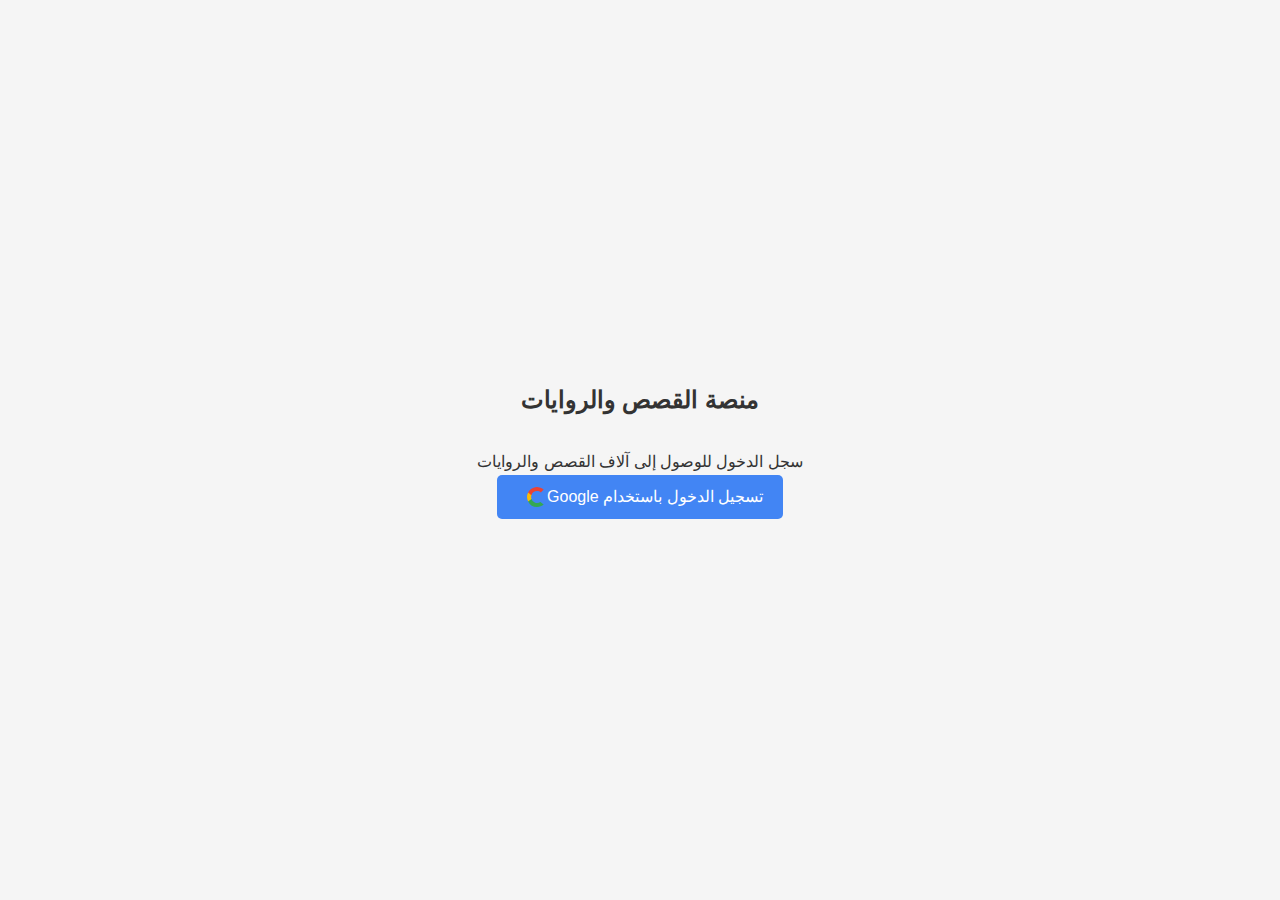
<file: index.html>
<!DOCTYPE html>
<html lang="ar" dir="rtl">
<head>
    <meta charset="UTF-8">
    <meta name="viewport" content="width=device-width, initial-scale=1.0">
    <title>منصة القصص والروايات</title>
    <style>
        /* أنماط CSS الأساسية */
        :root {
            --primary-color: #4a6fa5;
            --secondary-color: #6b8cbc;
            --background-color: #f5f5f5;
            --text-color: #333;
            --card-color: #fff;
            --shadow: 0 2px 5px rgba(0,0,0,0.1);
        }
        
        * {
            margin: 0;
            padding: 0;
            box-sizing: border-box;
            font-family: 'Segoe UI', Tahoma, Geneva, Verdana, sans-serif;
        }
        
        body {
            background-color: var(--background-color);
            color: var(--text-color);
            line-height: 1.6;
        }
        
        /* أنماط الهيدر */
        header {
            background-color: var(--primary-color);
            color: white;
            padding: 15px;
            position: sticky;
            top: 0;
            z-index: 100;
            display: flex;
            justify-content: space-between;
            align-items: center;
        }
        
        .logo {
            font-size: 1.5rem;
            font-weight: bold;
        }
        
        .search-bar {
            flex-grow: 1;
            margin: 0 15px;
        }
        
        .search-bar input {
            width: 100%;
            padding: 8px 15px;
            border-radius: 20px;
            border: none;
            outline: none;
        }
        
        .menu-btn {
            background: none;
            border: none;
            color: white;
            font-size: 1.5rem;
            cursor: pointer;
        }
        
        /* أنماط القائمة الجانبية */
        .side-menu {
            position: fixed;
            top: 0;
            right: -300px;
            width: 300px;
            height: 100%;
            background-color: var(--card-color);
            box-shadow: -2px 0 5px rgba(0,0,0,0.2);
            transition: right 0.3s ease;
            z-index: 200;
            padding: 20px;
            overflow-y: auto;
        }
        
        .side-menu.active {
            right: 0;
        }
        
        .close-btn {
            background: none;
            border: none;
            font-size: 1.5rem;
            position: absolute;
            left: 15px;
            top: 15px;
            cursor: pointer;
        }
        
        .developer-info {
            margin-top: 40px;
        }
        
        .social-links {
            margin-top: 20px;
        }
        
        .social-links a {
            display: block;
            margin: 10px 0;
            color: var(--primary-color);
            text-decoration: none;
        }
        
        .overlay {
            position: fixed;
            top: 0;
            left: 0;
            width: 100%;
            height: 100%;
            background-color: rgba(0,0,0,0.5);
            display: none;
            z-index: 150;
        }
        
        .overlay.active {
            display: block;
        }
        
        /* أنماط المحتوى الرئيسي */
        main {
            padding: 15px;
            padding-bottom: 70px; /* مساحة لشريط التنقل السفلي */
        }
        
        .section-title {
            margin: 20px 0 15px;
            font-size: 1.2rem;
            border-bottom: 2px solid var(--primary-color);
            padding-bottom: 5px;
        }
        
        .stories-grid {
            display: grid;
            grid-template-columns: repeat(auto-fill, minmax(150px, 1fr));
            gap: 15px;
        }
        
        .story-card {
            background-color: var(--card-color);
            border-radius: 8px;
            overflow: hidden;
            box-shadow: var(--shadow);
            transition: transform 0.2s;
        }
        
        .story-card:hover {
            transform: translateY(-5px);
        }
        
        .story-cover {
            width: 100%;
            height: 200px;
            object-fit: cover;
        }
        
        .story-info {
            padding: 10px;
        }
        
        .story-title {
            font-weight: bold;
            margin-bottom: 5px;
            white-space: nowrap;
            overflow: hidden;
            text-overflow: ellipsis;
        }
        
        .story-author {
            font-size: 0.8rem;
            color: #666;
        }
        
        /* أنماط شريط التنقل السفلي */
        .bottom-nav {
            position: fixed;
            bottom: 0;
            left: 0;
            width: 100%;
            background-color: var(--card-color);
            display: flex;
            justify-content: space-around;
            padding: 10px 0;
            box-shadow: 0 -2px 5px rgba(0,0,0,0.1);
            z-index: 100;
        }
        
        .nav-item {
            display: flex;
            flex-direction: column;
            align-items: center;
            text-decoration: none;
            color: #666;
            font-size: 0.8rem;
        }
        
        .nav-item.active {
            color: var(--primary-color);
        }
        
        .nav-icon {
            font-size: 1.2rem;
            margin-bottom: 3px;
        }
        
        .add-btn {
            position: fixed;
            bottom: 70px;
            left: 50%;
            transform: translateX(-50%);
            width: 60px;
            height: 60px;
            border-radius: 50%;
            background-color: var(--primary-color);
            color: white;
            border: none;
            font-size: 2rem;
            box-shadow: 0 2px 10px rgba(0,0,0,0.2);
            cursor: pointer;
            z-index: 90;
        }
        
        /* أنماط نموذج النشر */
        .publish-modal {
            position: fixed;
            top: 0;
            left: 0;
            width: 100%;
            height: 100%;
            background-color: rgba(0,0,0,0.5);
            display: flex;
            justify-content: center;
            align-items: center;
            z-index: 300;
            display: none;
        }
        
        .publish-modal.active {
            display: flex;
        }
        
        .publish-form {
            background-color: var(--card-color);
            width: 90%;
            max-width: 500px;
            border-radius: 10px;
            padding: 20px;
            max-height: 90vh;
            overflow-y: auto;
        }
        
        .form-title {
            margin-bottom: 20px;
            text-align: center;
        }
        
        .form-group {
            margin-bottom: 15px;
        }
        
        .form-group label {
            display: block;
            margin-bottom: 5px;
            font-weight: bold;
        }
        
        .form-group input,
        .form-group textarea,
        .form-group select {
            width: 100%;
            padding: 10px;
            border: 1px solid #ddd;
            border-radius: 5px;
        }
        
        .form-group textarea {
            min-height: 100px;
            resize: vertical;
        }
        
        .publish-btn {
            background-color: var(--primary-color);
            color: white;
            border: none;
            padding: 10px 20px;
            border-radius: 5px;
            cursor: pointer;
            width: 100%;
            font-size: 1rem;
        }
        
        /* أنماط صفحة القراءة */
        .reading-page {
            display: none;
            padding: 15px;
            padding-bottom: 70px;
        }
        
        .reading-header {
            margin-bottom: 20px;
        }
        
        .reading-title {
            font-size: 1.5rem;
            margin-bottom: 10px;
        }
        
        .reading-meta {
            color: #666;
            font-size: 0.9rem;
            margin-bottom: 15px;
        }
        
        .reading-content {
            line-height: 1.8;
            margin-bottom: 30px;
        }
        
        .comments-section {
            margin-top: 30px;
        }
        
        .comment-form {
            margin-bottom: 20px;
        }
        
        .comment-input {
            width: 100%;
            padding: 10px;
            border: 1px solid #ddd;
            border-radius: 5px;
            margin-bottom: 10px;
        }
        
        .comment-btn {
            background-color: var(--primary-color);
            color: white;
            border: none;
            padding: 8px 15px;
            border-radius: 5px;
            cursor: pointer;
        }
        
        .comments-list {
            margin-top: 20px;
        }
        
        .comment {
            background-color: #f9f9f9;
            padding: 10px;
            border-radius: 5px;
            margin-bottom: 10px;
        }
        
        .comment-author {
            font-weight: bold;
            margin-bottom: 5px;
        }
        
        /* أنماط صفحة تسجيل الدخول */
        .login-page {
            display: flex;
            flex-direction: column;
            justify-content: center;
            align-items: center;
            height: 100vh;
            padding: 20px;
            text-align: center;
        }
        
        .login-title {
            margin-bottom: 30px;
            font-size: 1.5rem;
        }
        
        .google-login-btn {
            background-color: #4285f4;
            color: white;
            border: none;
            padding: 12px 20px;
            border-radius: 5px;
            cursor: pointer;
            display: flex;
            align-items: center;
            font-size: 1rem;
        }
        
        .google-logo {
            width: 20px;
            height: 20px;
            margin-left: 10px;
        }
    </style>
</head>
<body>
    <!-- صفحة تسجيل الدخول -->
    <div class="login-page" id="loginPage">
        <h1 class="login-title">منصة القصص والروايات</h1>
        <p>سجل الدخول للوصول إلى آلاف القصص والروايات</p>
        <button class="google-login-btn" id="googleLoginBtn">
            تسجيل الدخول باستخدام Google
            <img src="[data-uri]" alt="Google" class="google-logo">
        </button>
    </div>

    <!-- الواجهة الرئيسية -->
    <div class="main-interface" id="mainInterface" style="display: none;">
        <!-- الهيدر -->
        <header>
            <div class="logo">منصة القصص</div>
            <div class="search-bar">
                <input type="text" placeholder="ابحث عن رواية أو قصة...">
            </div>
            <button class="menu-btn" id="menuBtn">☰</button>
        </header>

        <!-- القائمة الجانبية -->
        <div class="side-menu" id="sideMenu">
            <button class="close-btn" id="closeMenuBtn">×</button>
            <div class="developer-info">
                <h2>نبذة عن المطور</h2>
                <p>زهير، 17 سنة، شاب مغربي شغوف بالبرمجة وتطوير الويب. أسعى دائماً لإنشاء تطبيقات مفيدة وسهلة الاستخدام.</p>
            </div>
            <div class="social-links">
                <h3>وسائل التواصل</h3>
                <a href="https://wa.me/212693772942" target="_blank">واتساب: +212 693772942</a>
                <a href="https://www.instagram.com/0_____________69_____________0?igsh=MXV3OGMweGRqdWFzeg==" target="_blank">إنستغرام: @zouhair_dev</a>
            </div>
        </div>
        <div class="overlay" id="overlay"></div>

        <!-- المحتوى الرئيسي -->
        <main>
            <h2 class="section-title">الروايات الحديثة</h2>
            <div class="stories-grid" id="recentStories">
                <!-- سيتم ملؤها بالبيانات -->
            </div>

            <h2 class="section-title">الأكثر رواجاً</h2>
            <div class="stories-grid" id="popularStories">
                <!-- سيتم ملؤها بالبيانات -->
            </div>

            <h2 class="section-title">جميع الروايات</h2>
            <div class="stories-grid" id="allStories">
                <!-- سيتم ملؤها بالبيانات -->
            </div>
        </main>

        <!-- شريط التنقل السفلي -->
        <div class="bottom-nav">
            <a href="#" class="nav-item active">
                <span class="nav-icon">📚</span>
                <span>الروايات</span>
            </a>
            <a href="#" class="nav-item">
                <span class="nav-icon">📖</span>
                <span>القصص</span>
            </a>
        </div>

        <!-- زر النشر -->
        <button class="add-btn" id="addBtn">+</button>

        <!-- نموذج النشر -->
        <div class="publish-modal" id="publishModal">
            <div class="publish-form">
                <h2 class="form-title">نشر جديد</h2>
                <div class="form-group">
                    <label for="publishType">نوع المحتوى</label>
                    <select id="publishType">
                        <option value="story">قصة</option>
                        <option value="novel">رواية</option>
                    </select>
                </div>
                <div class="form-group">
                    <label for="title">العنوان</label>
                    <input type="text" id="title" placeholder="أدخل العنوان">
                </div>
                <div class="form-group">
                    <label for="cover">صورة الغلاف</label>
                    <input type="file" id="cover" accept="image/*">
                </div>
                <div class="form-group">
                    <label for="description">الوصف المختصر</label>
                    <textarea id="description" placeholder="أدخل وصفاً مختصراً"></textarea>
                </div>
                <div class="form-group">
                    <label for="file">تحميل الملف (PDF)</label>
                    <input type="file" id="file" accept=".pdf">
                </div>
                <button class="publish-btn" id="submitPublishBtn">نشر</button>
            </div>
        </div>
    </div>

    <!-- صفحة القراءة -->
    <div class="reading-page" id="readingPage">
        <div class="reading-header">
            <h1 class="reading-title" id="readingTitle">عنوان الرواية</h1>
            <div class="reading-meta">
                <span id="readingAuthor">بواسطة: المؤلف</span>
                <span> | </span>
                <span id="readingDate">تاريخ النشر: 2023-10-15</span>
            </div>
        </div>
        <div class="reading-content" id="readingContent">
            <!-- محتوى الرواية سيتم تحميله هنا -->
        </div>
        <div class="comments-section">
            <h3>التعليقات</h3>
            <div class="comment-form">
                <textarea class="comment-input" placeholder="أضف تعليقاً..."></textarea>
                <button class="comment-btn">إرسال</button>
            </div>
            <div class="comments-list" id="commentsList">
                <!-- التعليقات ستظهر هنا -->
            </div>
        </div>
    </div>

    <script>
        // بيانات تجريبية للروايات
        const sampleStories = [
            {
                id: 1,
                title: "رحلة إلى المجهول",
                author: "أحمد محمد",
                cover: "https://via.placeholder.com/150x200/4a6fa5/ffffff?text=رحلة+إلى+المجهول",
                description: "رواية خيالية عن رحلة شاب إلى عالم مجهول",
                type: "novel",
                date: "2023-10-15",
                content: "هذا هو محتوى الرواية التجريبي. يمكن استبداله بمحتوى حقيقي من قاعدة البيانات."
            },
            {
                id: 2,
                title: "ليالي القمر",
                author: "فاطمة الزهراء",
                cover: "https://via.placeholder.com/150x200/6b8cbc/ffffff?text=ليالي+القمر",
                description: "قصة رومانسية تدور أحداثها تحت ضوء القمر",
                type: "story",
                date: "2023-10-10",
                content: "هذا هو محتوى القصة التجريبي. يمكن استبداله بمحتوى حقيقي من قاعدة البيانات."
            },
            {
                id: 3,
                title: "أسرار المدينة",
                author: "خالد عبدالله",
                cover: "https://via.placeholder.com/150x200/8fa8d4/ffffff?text=أسرار+المدينة",
                description: "رواية غامضة تكشف أسرار مدينة قديمة",
                type: "novel",
                date: "2023-10-05",
                content: "هذا هو محتوى الرواية التجريبي. يمكن استبداله بمحتوى حقيقي من قاعدة البيانات."
            },
            {
                id: 4,
                title: "الحلم الضائع",
                author: "سارة علي",
                cover: "https://via.placeholder.com/150x200/a3b8d9/ffffff?text=الحلم+الضائع",
                description: "قصة عن شاب يحاول تحقيق حلمه رغم الصعوبات",
                type: "story",
                date: "2023-10-01",
                content: "هذا هو محتوى القصة التجريبي. يمكن استبداله بمحتوى حقيقي من قاعدة البيانات."
            }
        ];

        // عناصر DOM
        const loginPage = document.getElementById('loginPage');
        const mainInterface = document.getElementById('mainInterface');
        const readingPage = document.getElementById('readingPage');
        const googleLoginBtn = document.getElementById('googleLoginBtn');
        const menuBtn = document.getElementById('menuBtn');
        const closeMenuBtn = document.getElementById('closeMenuBtn');
        const sideMenu = document.getElementById('sideMenu');
        const overlay = document.getElementById('overlay');
        const addBtn = document.getElementById('addBtn');
        const publishModal = document.getElementById('publishModal');
        const submitPublishBtn = document.getElementById('submitPublishBtn');
        const recentStories = document.getElementById('recentStories');
        const popularStories = document.getElementById('popularStories');
        const allStories = document.getElementById('allStories');
        const readingTitle = document.getElementById('readingTitle');
        const readingAuthor = document.getElementById('readingAuthor');
        const readingDate = document.getElementById('readingDate');
        const readingContent = document.getElementById('readingContent');

        // تسجيل الدخول باستخدام Google (محاكاة)
        googleLoginBtn.addEventListener('click', function() {
            // في التطبيق الحقيقي، سيتم تنفيذ OAuth هنا
            loginPage.style.display = 'none';
            mainInterface.style.display = 'block';
            loadStories();
        });

        // فتح وإغلاق القائمة الجانبية
        menuBtn.addEventListener('click', function() {
            sideMenu.classList.add('active');
            overlay.classList.add('active');
        });

        closeMenuBtn.addEventListener('click', function() {
            sideMenu.classList.remove('active');
            overlay.classList.remove('active');
        });

        overlay.addEventListener('click', function() {
            sideMenu.classList.remove('active');
            overlay.classList.remove('active');
            publishModal.classList.remove('active');
        });

        // فتح نموذج النشر
        addBtn.addEventListener('click', function() {
            publishModal.classList.add('active');
            overlay.classList.
</file>
